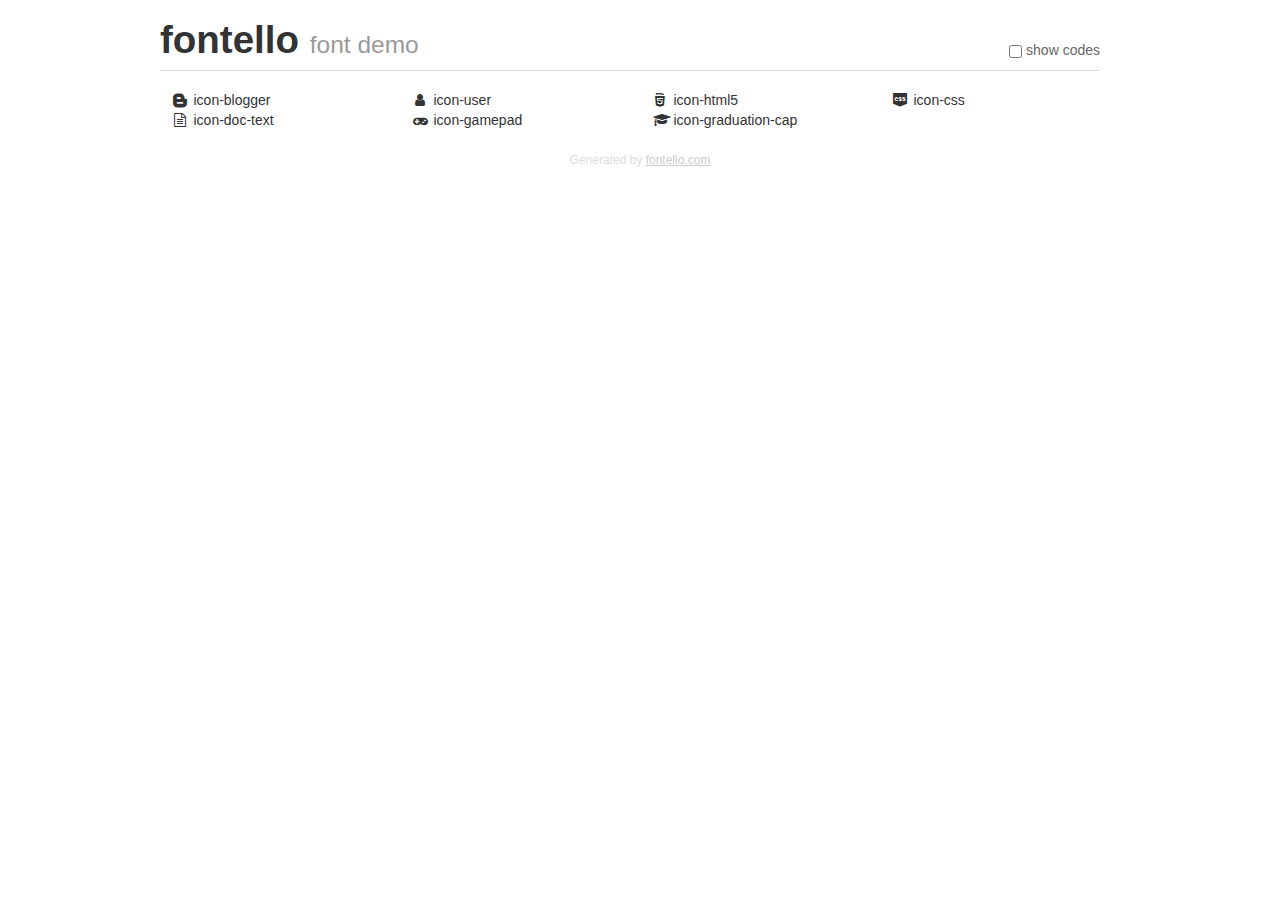
<file: my_portfolio/main_website/templates/fontello/demo.html>
<!DOCTYPE html>
<html>
  <head>
  <!--[if lt IE 9]><script language="javascript" type="text/javascript" src="//html5shim.googlecode.com/svn/trunk/html5.js"></script><![endif]-->
  <meta charset="UTF-8">
  <style>
    html {
      font-size: 100%;
      -webkit-text-size-adjust: 100%;
      -ms-text-size-adjust: 100%;
    }
    a:focus {
      outline: thin dotted #333;
      outline: 5px auto -webkit-focus-ring-color;
      outline-offset: -2px;
    }
    a:hover,
    a:active {
      outline: 0;
    }
    input {
      margin: 0;
      font-size: 100%;
      vertical-align: middle;
      *overflow: visible;
      line-height: normal;
    }
    input::-moz-focus-inner {
      padding: 0;
      border: 0;
    }
    body {
      margin: 0;
      font-family: "Helvetica Neue", Helvetica, Arial, sans-serif;
      font-size: 14px;
      line-height: 20px;
      color: #333;
      background-color: #fff;
    }
    a {
      color: #08c;
      text-decoration: none;
    }
    a:hover {
      color: #005580;
      text-decoration: underline;
    }
    .row {
      margin-left: -20px;
      *zoom: 1;
    }
    .row:before,
    .row:after {
      display: table;
      content: "";
      line-height: 0;
    }
    .row:after {
      clear: both;
    }
    .span3 {
      float: left;
      min-height: 1px;
      margin-left: 20px;
      width: 220px;
    }
    .container {
      width: 940px;
      margin-right: auto;
      margin-left: auto;
      *zoom: 1;
    }
    .container:before,
    .container:after {
      display: table;
      content: "";
      line-height: 0;
    }
    .container:after {
      clear: both;
    }
    small {
      font-size: 85%;
    }
    h1 {
      margin: 10px 0;
      font-family: inherit;
      font-weight: bold;
      line-height: 20px;
      color: inherit;
      text-rendering: optimizelegibility;
      line-height: 40px;
      font-size: 38.5px;
    }
    h1 small {
      font-weight: normal;
      line-height: 1;
      color: #999;
      font-size: 24.5px;
    }

    body {
      margin-top: 90px;
    }
    .header {
      position: fixed;
      top: 0;
      left: 50%;
      margin-left: -480px;
      background-color: #fff;
      border-bottom: 1px solid #ddd;
      padding-top: 10px;
      z-index: 10;
    }
    .footer {
      color: #ddd;
      font-size: 12px;
      text-align: center;
      margin-top: 20px;
    }
    .footer a {
      color: #ccc;
      text-decoration: underline;
    }
    .the-icons {
      font-size: 14px;
      line-height: 24px;
    }
    .switch {
      position: absolute;
      right: 0;
      bottom: 10px;
      color: #666;
    }
    .switch input {
      margin-right: 0.3em;
    }
    .codesOn .i-name {
      display: none;
    }
    .codesOn .i-code {
      display: inline;
    }
    .i-code {
      display: none;
    }
    @font-face {
      font-family: 'fontello';
      src: url('./font/fontello.eot?50678999');
      src: url('./font/fontello.eot?50678999#iefix') format('embedded-opentype'),
           url('./font/fontello.woff?50678999') format('woff'),
           url('./font/fontello.ttf?50678999') format('truetype'),
           url('./font/fontello.svg?50678999#fontello') format('svg');
      font-weight: normal;
      font-style: normal;
    }
    .demo-icon {
      font-family: "fontello";
      font-style: normal;
      font-weight: normal;
      speak: never;
     
      display: inline-block;
      text-decoration: inherit;
      width: 1em;
      margin-right: .2em;
      text-align: center;
      /* opacity: .8; */
     
      /* For safety - reset parent styles, that can break glyph codes*/
      font-variant: normal;
      text-transform: none;
     
      /* fix buttons height, for twitter bootstrap */
      line-height: 1em;
     
      /* Animation center compensation - margins should be symmetric */
      /* remove if not needed */
      margin-left: .2em;
     
      /* You can be more comfortable with increased icons size */
      /* font-size: 120%; */
     
      /* Font smoothing. That was taken from TWBS */
      -webkit-font-smoothing: antialiased;
      -moz-osx-font-smoothing: grayscale;
     
      /* Uncomment for 3D effect */
      /* text-shadow: 1px 1px 1px rgba(127, 127, 127, 0.3); */
    }
    </style>
    <link rel="stylesheet" href="css/animation.css"><!--[if IE 7]><link rel="stylesheet" href="css/" + font.fontname + "-ie7.css"><![endif]-->
    <script>
      function toggleCodes(on) {
        var obj = document.getElementById('icons');
      
        if (on) {
          obj.className += ' codesOn';
        } else {
          obj.className = obj.className.replace(' codesOn', '');
        }
      }
    </script>
  </head>
  <body>
    <div class="container header">
      <h1>fontello <small>font demo</small></h1>
      <label class="switch">
        <input type="checkbox" onclick="toggleCodes(this.checked)">show codes
      </label>
    </div>
    <div class="container" id="icons">
      <div class="row">
        <div class="span3" title="Code: 0xe800">
          <i class="demo-icon icon-blogger">&#xe800;</i> <span class="i-name">icon-blogger</span><span class="i-code">0xe800</span>
        </div>
        <div class="span3" title="Code: 0xe801">
          <i class="demo-icon icon-user">&#xe801;</i> <span class="i-name">icon-user</span><span class="i-code">0xe801</span>
        </div>
        <div class="span3" title="Code: 0xe802">
          <i class="demo-icon icon-html5">&#xe802;</i> <span class="i-name">icon-html5</span><span class="i-code">0xe802</span>
        </div>
        <div class="span3" title="Code: 0xe803">
          <i class="demo-icon icon-css">&#xe803;</i> <span class="i-name">icon-css</span><span class="i-code">0xe803</span>
        </div>
      </div>
      <div class="row">
        <div class="span3" title="Code: 0xf0f6">
          <i class="demo-icon icon-doc-text">&#xf0f6;</i> <span class="i-name">icon-doc-text</span><span class="i-code">0xf0f6</span>
        </div>
        <div class="span3" title="Code: 0xf11b">
          <i class="demo-icon icon-gamepad">&#xf11b;</i> <span class="i-name">icon-gamepad</span><span class="i-code">0xf11b</span>
        </div>
        <div class="span3" title="Code: 0xf19d">
          <i class="demo-icon icon-graduation-cap">&#xf19d;</i> <span class="i-name">icon-graduation-cap</span><span class="i-code">0xf19d</span>
        </div>
      </div>
    <div class="container footer">Generated by <a href="https://fontello.com">fontello.com</a></div>
  </body>
</html>
</file>
<file: my_portfolio/main_website/templates/fontello/css/animation.css>
/*
   Animation example, for spinners
*/
.animate-spin {
  -moz-animation: spin 2s infinite linear;
  -o-animation: spin 2s infinite linear;
  -webkit-animation: spin 2s infinite linear;
  animation: spin 2s infinite linear;
  display: inline-block;
}
@-moz-keyframes spin {
  0% {
    -moz-transform: rotate(0deg);
    -o-transform: rotate(0deg);
    -webkit-transform: rotate(0deg);
    transform: rotate(0deg);
  }

  100% {
    -moz-transform: rotate(359deg);
    -o-transform: rotate(359deg);
    -webkit-transform: rotate(359deg);
    transform: rotate(359deg);
  }
}
@-webkit-keyframes spin {
  0% {
    -moz-transform: rotate(0deg);
    -o-transform: rotate(0deg);
    -webkit-transform: rotate(0deg);
    transform: rotate(0deg);
  }

  100% {
    -moz-transform: rotate(359deg);
    -o-transform: rotate(359deg);
    -webkit-transform: rotate(359deg);
    transform: rotate(359deg);
  }
}
@-o-keyframes spin {
  0% {
    -moz-transform: rotate(0deg);
    -o-transform: rotate(0deg);
    -webkit-transform: rotate(0deg);
    transform: rotate(0deg);
  }

  100% {
    -moz-transform: rotate(359deg);
    -o-transform: rotate(359deg);
    -webkit-transform: rotate(359deg);
    transform: rotate(359deg);
  }
}
@-ms-keyframes spin {
  0% {
    -moz-transform: rotate(0deg);
    -o-transform: rotate(0deg);
    -webkit-transform: rotate(0deg);
    transform: rotate(0deg);
  }

  100% {
    -moz-transform: rotate(359deg);
    -o-transform: rotate(359deg);
    -webkit-transform: rotate(359deg);
    transform: rotate(359deg);
  }
}
@keyframes spin {
  0% {
    -moz-transform: rotate(0deg);
    -o-transform: rotate(0deg);
    -webkit-transform: rotate(0deg);
    transform: rotate(0deg);
  }

  100% {
    -moz-transform: rotate(359deg);
    -o-transform: rotate(359deg);
    -webkit-transform: rotate(359deg);
    transform: rotate(359deg);
  }
}
</file>
